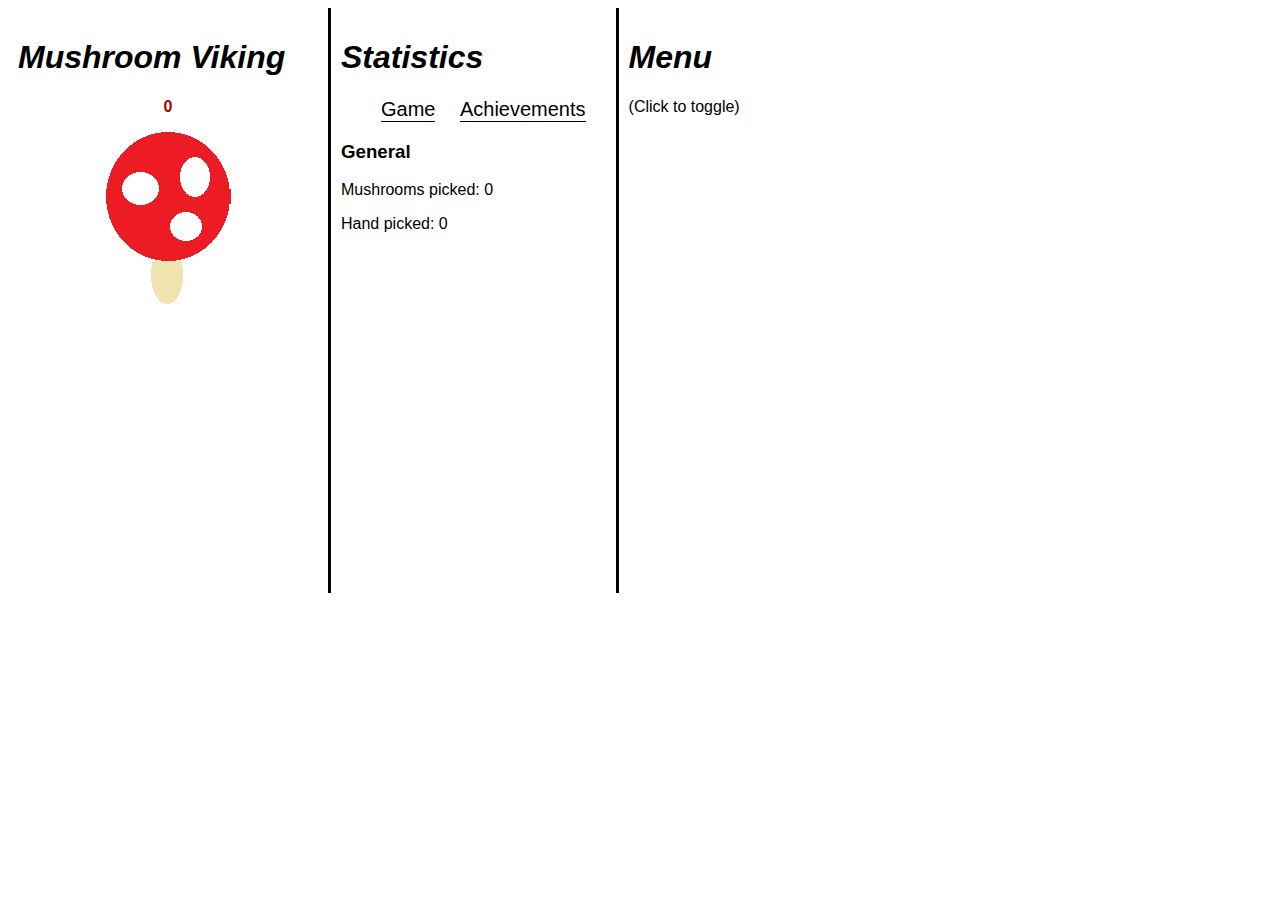
<file: src/index.html>
<!DOCTYPE html>
<html xmlns="http://www.w3.org/1999/xhtml">
<head>
<meta charset="UTF-8" />
<title>Mushroom Viking</title>

<script src="http://ajax.googleapis.com/ajax/libs/jquery/1.10.2/jquery.min.js"></script>

<script src="../lib/jquery.cookie.js"></script>
<script src="../lib/jquery.equalheights.js"></script>
<script src="../lib/jquery.number.js"></script>

<script type="text/javascript" src="clicker.js"></script>
<script type="text/javascript" src="upgrade.js"></script>
<script type="text/javascript" src="game.js"></script>
<script type="text/javascript" src="script.js"></script>

<link rel="stylesheet" href="style.css" type="text/css">
</head>

<body>
<div class="box" id="game-box">
<h1>Mushroom Viking</h1>
<p id="mushrooms"></p>
<div id="picker"><img src="../res/mushroom.png" alt="pick mushroom"/></div>
<ul class="tab-bar">
<li class="hide-auto-pickers" id="nav-pickers">Auto-pickers</li>
<li class="hide-upgrades" id="nav-upgrades">Upgrades</li>
</ul>
<ul id="tab-pickers">
<li class="button phantom-hand" id="phantom-hand"><img src="../res/phantom-hand.png" alt="buy phantom hand"/> Phantom hand<span class="pricetag" id="phantom-hand-price">xx</span></li>
<li class="button living-basket" id="living-basket"><img src="../res/living-basket.png" alt="buy living basket"/> Living basket<span class="pricetag" id="living-basket-price">xx</span></li>
<li class="button truffle-boar" id="truffle-boar"><img src="../res/truffle-boar.png" alt="buy truffle boar"/> Truffle boar<span class="pricetag" id="truffle-boar-price">xx</span></li>
<li class="button hirdman" id="hirdman"><img src="../res/hirdman.png" alt="buy hirdman"/> Hirdman<span class="pricetag" id="hirdman-price">xx</span></li>
<li class="button berserker" id="berserker"><img src="../res/berserker.png" alt="buy berserker"/> Berserker<span class="pricetag" id="berserker-price">xx</span></li>
</ul>
<ul id="tab-upgrades">
<li><h3>Character</h3></li>
<li class="upgrade dexterity-upgrade"><img src="../res/dexterity.png" alt="upgrade dexterity"/> Dexterity<span class="pricetag" id="dexterity-upgrade-price">xx</span></li>
<li class="upgrade strength-upgrade"><img src="../res/strength.png" alt="upgrade strength"/> Strength<span class="pricetag" id="strength-upgrade-price">xx</span></li>
<li><h3>Auto-pickers</h3></li>
<li class="upgrade phantom-hand-upgrade"><img src="../res/phantom-hand.png" alt="upgrade phantom hand"/> Phantom hand<span class="pricetag" id="phantom-hand-upgrade-price">xx</span></li>
<li class="upgrade living-basket-upgrade"><img src="../res/living-basket.png" alt="upgrade living basket"/> Living basket<span class="pricetag" id="living-basket-upgrade-price">xx</span></li>
<li class="upgrade truffle-boar-upgrade"><img src="../res/truffle-boar.png" alt="upgrade truffle boar"/> Truffle boar<span class="pricetag" id="truffle-boar-upgrade-price">xx</span></li>
<li class="upgrade hirdman-upgrade"><img src="../res/hirdman.png" alt="upgrade hirdman"/> Hirdman<span class="pricetag" id="hirdman-upgrade-price">xx</span></li>
<li class="upgrade berserker-upgrade"><img src="../res/berserker.png" alt="upgrade berserker"/> Berserker<span class="pricetag" id="berserker-upgrade-price">xx</span></li>
</ul>
</div>
<div class="box" id="statistics-box">
<h1>Statistics</h1>
<ul class="tab-bar">
<li class="stats-game" id="nav-stats-game">Game</li>
<li class="stats-achievements" id="nav-stats-achievements">Achievements<span id="ach-notification"> !</span></li>
</ul>
<div id="tab-stats-game">
<h3>General</h3>
<p>Mushrooms picked: <span id="mushrooms-picked">xx</span></p>
<p>Hand picked: <span id="hand-picked">xx</span> <span id="mushrooms-per-pick">(+xx)</span></p>
<p id="mps-stats">Mushrooms per second (mps): <span id="mps">xx.xx</span> <span id="mps-factor">(+xx%)</span></p>
<h3 class="hide-auto-pickers">Auto-pickers</h3>
<p class="phantom-hand"><img src="../res/phantom-hand.png" alt="phantom hand statistics"/> <span class="upgrade-level" id="phantom-hand-level">x</span> Phantom hands: <span id="phantom-hand-count">xx.xx</span> | mps: <span id="phantom-hand-mps">xx.xx</span></p>
<p class="living-basket"><img src="../res/living-basket.png" alt="living basket statistics"/> <span class="upgrade-level" id="living-basket-level">x</span> Living baskets: <span id="living-basket-count">xx.xx</span> | mps: <span id="living-basket-mps">xx.xx</span></p>
<p class="truffle-boar"><img src="../res/truffle-boar.png" alt="truffle boar statistics"/> <span class="upgrade-level" id="truffle-boar-level">x</span> Truffle boars: <span id="truffle-boar-count">xx.xx</span> | mps: <span id="truffle-boar-mps">xx.xx</span></p>
<p class="hirdman"><img src="../res/hirdman.png" alt="hirdman statistics"/> <span class="upgrade-level" id="hirdman-level">x</span> Hirdmen: <span id="hirdman-count">xx.xx</span> | mps: <span id="hirdman-mps">xx.xx</span></p>
<p class="berserker"><img src="../res/berserker.png" alt="berserker statistics"/> <span class="upgrade-level" id="berserker-level">x</span> Berserkers: <span id="berserker-count">xx.xx</span> | mps: <span id="berserker-mps">xx.xx</span></p>
<h3 class="hide-character-stats">Character</h3>
<p class="hide-character-stats"><img src="../res/dexterity.png" alt="dexterity statistics"/> Dexterity: <span class="upgrade-level" id="dexterity-level">x</span></p>
<p class="hide-character-stats"><img src="../res/strength.png" alt="strength statistics"/> Strength: <span class="upgrade-level" id="strength-level">x</span></p>
</div>
<div id="tab-stats-achievements">
<h3>Achievements</h3>
<p class="achievement" id="ach-mushroom-picker">Mushroom picker<span class="tooltip">Pick a mushroom</span></p>
<p class="achievement" id="ach-mushroom-novice">Mushroom novice<span class="tooltip">Pick 100 mushrooms</span></p>
<p class="achievement" id="ach-mushroom-acolyte">Mushroom acolyte<span class="tooltip">Pick 10,000 mushrooms</span></p>
<p class="achievement" id="ach-mushroom-viking">Mushroom viking<span class="tooltip">Pick 1,000,000 mushrooms</span></p>
<p class="achievement" id="ach-mushroom-master">Mushroom master<span class="tooltip">Pick 100,000,000 mushrooms</span></p>
<p class="achievement" id="ach-hand-picking">Hand picking<span class="tooltip">Auto-pick 1 mps</span></p>
<p class="achievement" id="ach-automation">Automation<span class="tooltip">Auto-pick 10 mps</span></p>
<p class="achievement" id="ach-effectivization">Effectivization<span class="tooltip">Auto-pick 100 mps</span></p>
<p class="achievement" id="ach-systemized">Systemized<span class="tooltip">Auto-pick 1,000 mps</span></p>
<p class="achievement" id="ach-shpongled">Shpongled<span class="tooltip">Auto-pick 10,000 mps</span></p>
</div>
</div>
<div class="box" id="menu-box">
<div id="display-menu">
<h1>Menu</h1>
<p>(Click to toggle)</p>
</div>
<div id="menu">
<p class="menuitem" id="reset">Reset</p>
<p class="menuitem" id="save">Save</p>
<p class="menuitem" id="delete-save">Delete save</p>
</div>
</div>
</body>
</html>
</file>
<file: src/style.css>
html {
    height: 100%;
}

body {
    height: 100%;
    font-family: sans-serif;
    -moz-user-select: none;
    -webkit-user-select: none;
    -ms-user-select: none;
    user-select: none;
}

h1 {
    font-style: oblique;
}

ul {
    list-style-type: none;
}

.button {
    width: 200px;
    border-style: solid;
    border-width: 1px;
    border-radius: 5px;
    display: inline-block;
    margin: 5px 0px;
    padding: 10px 5px;
    cursor: pointer;
}

.upgrade {
    width: 200px;
    border-style: solid;
    border-width: 1px;
    border-radius: 5px;
    display: inline-block;
    margin: 5px 0px;
    padding: 10px 5px;
    cursor: pointer;
}

.menuitem {
    margin: 5px 0px;
    padding: 5px 10px;
    cursor: pointer;
}

.box {
    height: 100%;
    float: left;
    padding: 10px;
    overflow: hidden;
}

.pricetag {
    float: right;
}

.tab-bar li{
    display: inline-block;
    margin-right: 20px;
    border-bottom: 1px solid;
    font-size: 20px;
    cursor: pointer;
}

.upgrade-level {
    font-weight: bold;
}

.achievement {
    color: #bababa;
    cursor: pointer;
}

.achievement:hover .tooltip {
    display: block;
}

.tooltip {
    display: none;
    z-index: 100;
    position: absolute;
    background: #ffffff;
    border-style: solid;
    border-width: 1px;
    padding: 4px 4px;
    color: #000000;
    font-weight: normal;
}

#picker {
    margin-left: auto;
    margin-right: auto;
    width: 125px;
    height: 175px;
    cursor: pointer;
}

#mushrooms {
    text-align: center;
    font-weight: bold;
    color: #aa0000;
    cursor: default;
}

#game-box {
    width: 300px;
    border-right: 2px solid #000000;
}

#statistics-box {
    border-left: 1px solid #000000;
    border-right: 2px solid #000000;
}

#menu-box {
    border-left: 1px solid #000000;
}

#menu  {
    display: none;
    border-width: 1px;
    border-style: solid;
    border-radius: 5px;
}

#display-menu {
    cursor: pointer;
}

#ach-notification {
    font-weight: bold;
    color: #dd0000;
}
</file>
